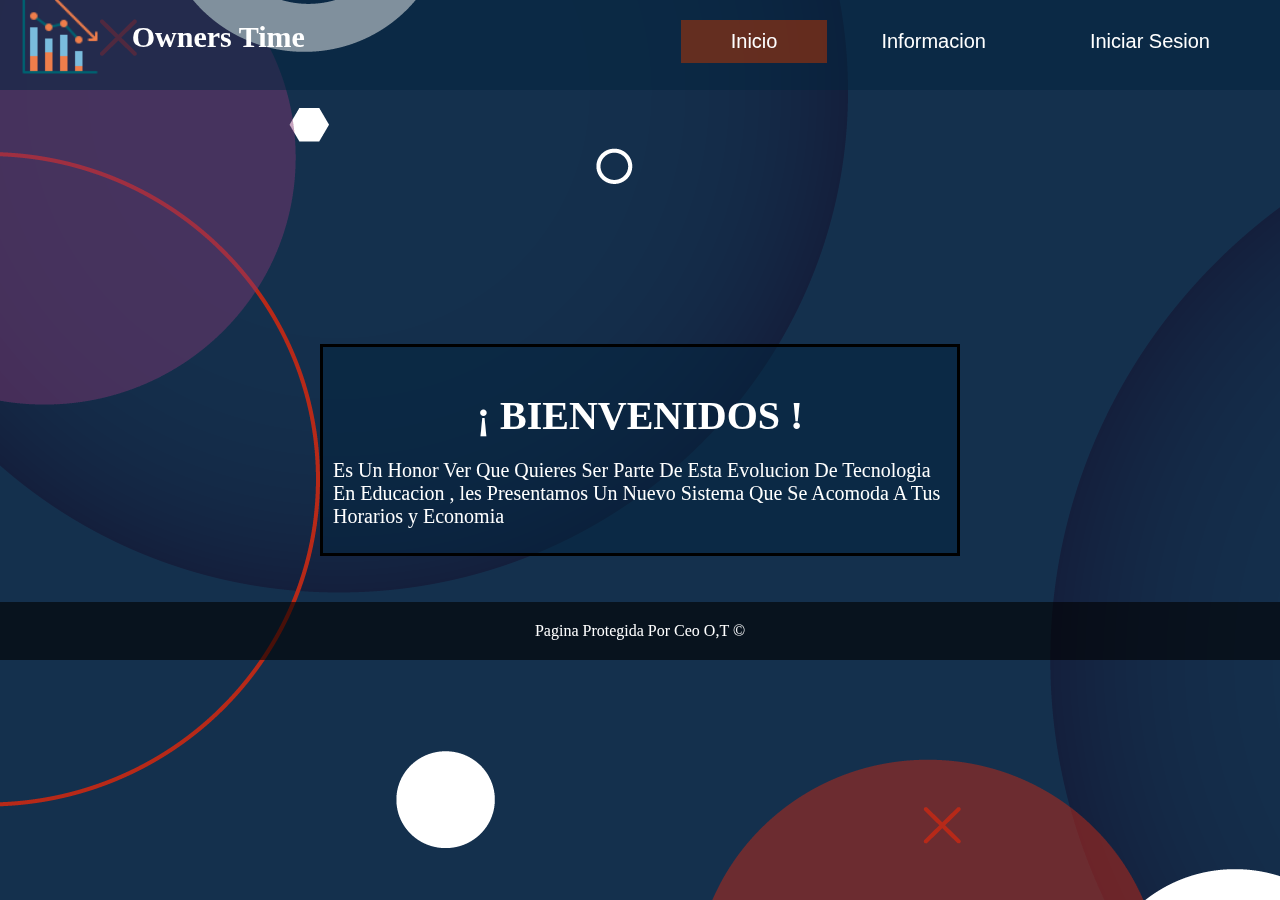
<file: index.html>
<!DOCTYPE html>
<html lang="en">
<head>
	<meta charset="utf-8">
	<title>Owners Time Company</title>
	<link rel="stylesheet" href="estilos.css">
	<link rel="stylesheet" href="style.css">
</head>
<body>
	<header class="cabezera">

		<input type="checkbox" id="bar">
		<label for="bar" class="icon-menu"><a href="#" class="tituloo">Owners Time</a></label>




		<div class="cab_nav">
			<img src="imagenes/logo(1).png" alt="logo" class="logo_img">
			<h2 class="nomb_logo">Owners Time</h2>
			<ul>
			     <li class="marca"><a href="index.html">Inicio</a></li>
			     <li><a href="informacion.html">Informacion</a></li>
			     <li><a href="acceder.html">Iniciar Sesion</a></li>
			</ul>

		</div>
	</header>
	<div class="imagen_fondo">
		<img src="imagenes/img.png" alt="fondo">
	</div>
	<div class="contenedor">
		<h2 class="titulo_cont">¡ BIENVENIDOS !</h2>
		<p><span class="parrafo_cont">Es Un Honor Ver Que Quieres Ser Parte De Esta Evolucion De Tecnologia En Educacion , les Presentamos Un Nuevo Sistema Que Se Acomoda A Tus Horarios y Economia</span></p>
	</div>
	<footer class="foot_2">
		<p class="foot_p">Pagina Protegida Por Ceo O,T &COPY</p>
	</footer>
	
	
</body>
</html>
</file>
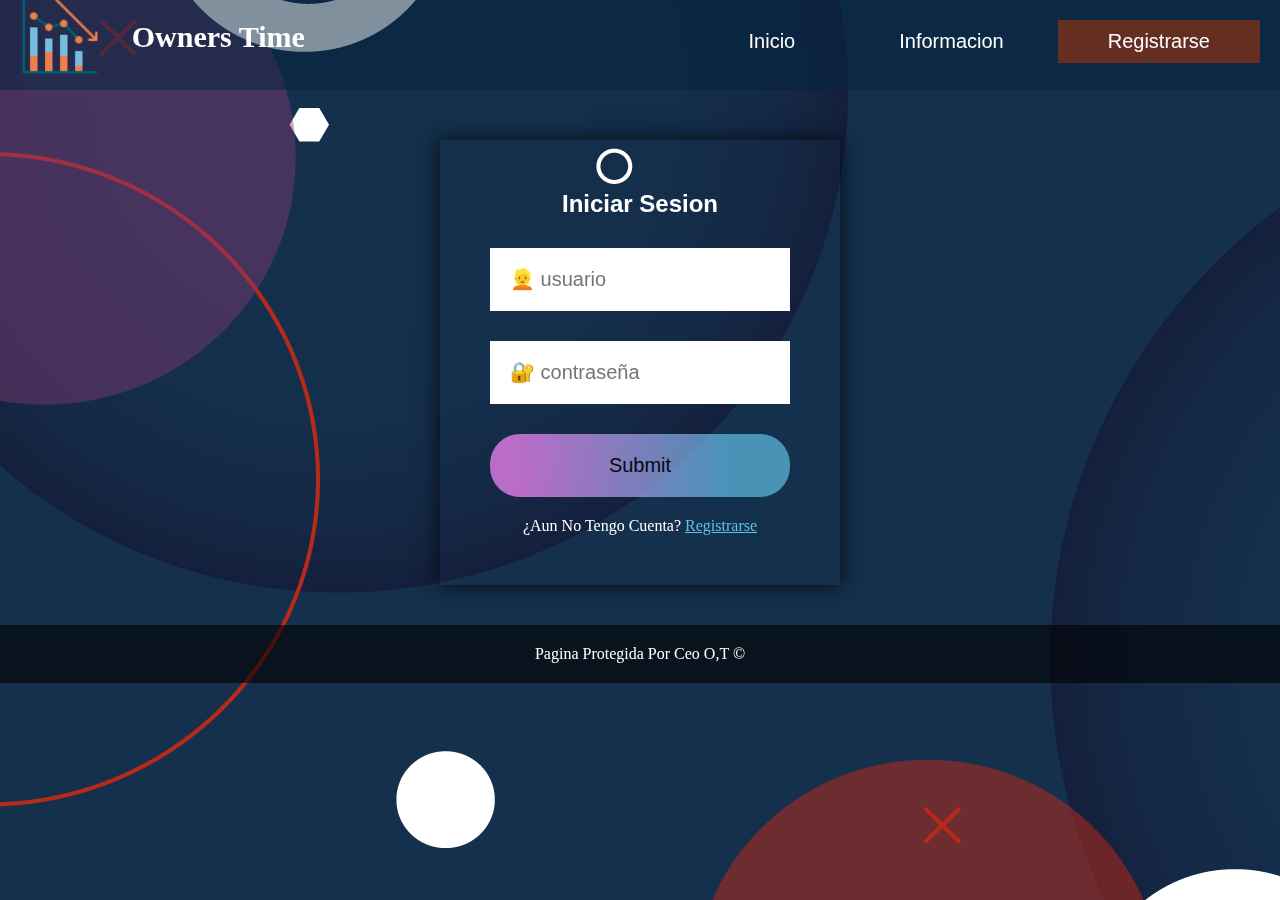
<file: acceder.html>
<!DOCTYPE html>
<html lang="en">
<head>
	<meta charset="utf-8">
	<title>Acceder</title>
	<link rel="stylesheet" type="text/css" href="estilos.css">
	
	<link rel="stylesheet" href="style.css">
</head>
<body>
	<header class="cabezera">

		<input type="checkbox" id="bar">
		<label for="bar" class="icon-menu"><a href="#" class="tituloo">Owners Time</a></label>

		<div class="cab_nav">
			<img src="imagenes/logo(1).png" alt="logo" class="logo_img">
			<h2 class="nomb_logo">Owners Time</h2>
			<ul>
			     <li><a href="index.html">Inicio</a></li>
			     <li><a href="informacion.html">Informacion</a></li>
			     <li class="marca"><a href="registro.html">Registrarse</a></li>
				 
			</ul>

		</div>
	</header>
	<div class="imagen_fondo">
		<img src="imagenes/img.png" alt="fondo">
	</div>
    
    <form action="" method="" class="formulario_ing">
    	<h2 class="info_h2">Iniciar Sesion</h2>
		
    	<input type="text" class="formula" required placeholder="&#128113 usuario" usuario name="usuario" >
    	<input type="password" class="formula" required placeholder="&#128272 contraseña" contraseña   name="pass">
    	<input type="submit" class="enviar">
		<p>¿Aun No Tengo Cuenta? <a href="registro.html">Registrarse</a></p>
    </form>
    <footer class="footer">
		<p class="foot_p">Pagina Protegida Por Ceo O,T &COPY</p>
	</footer>
	
</body>
</html>
</file>
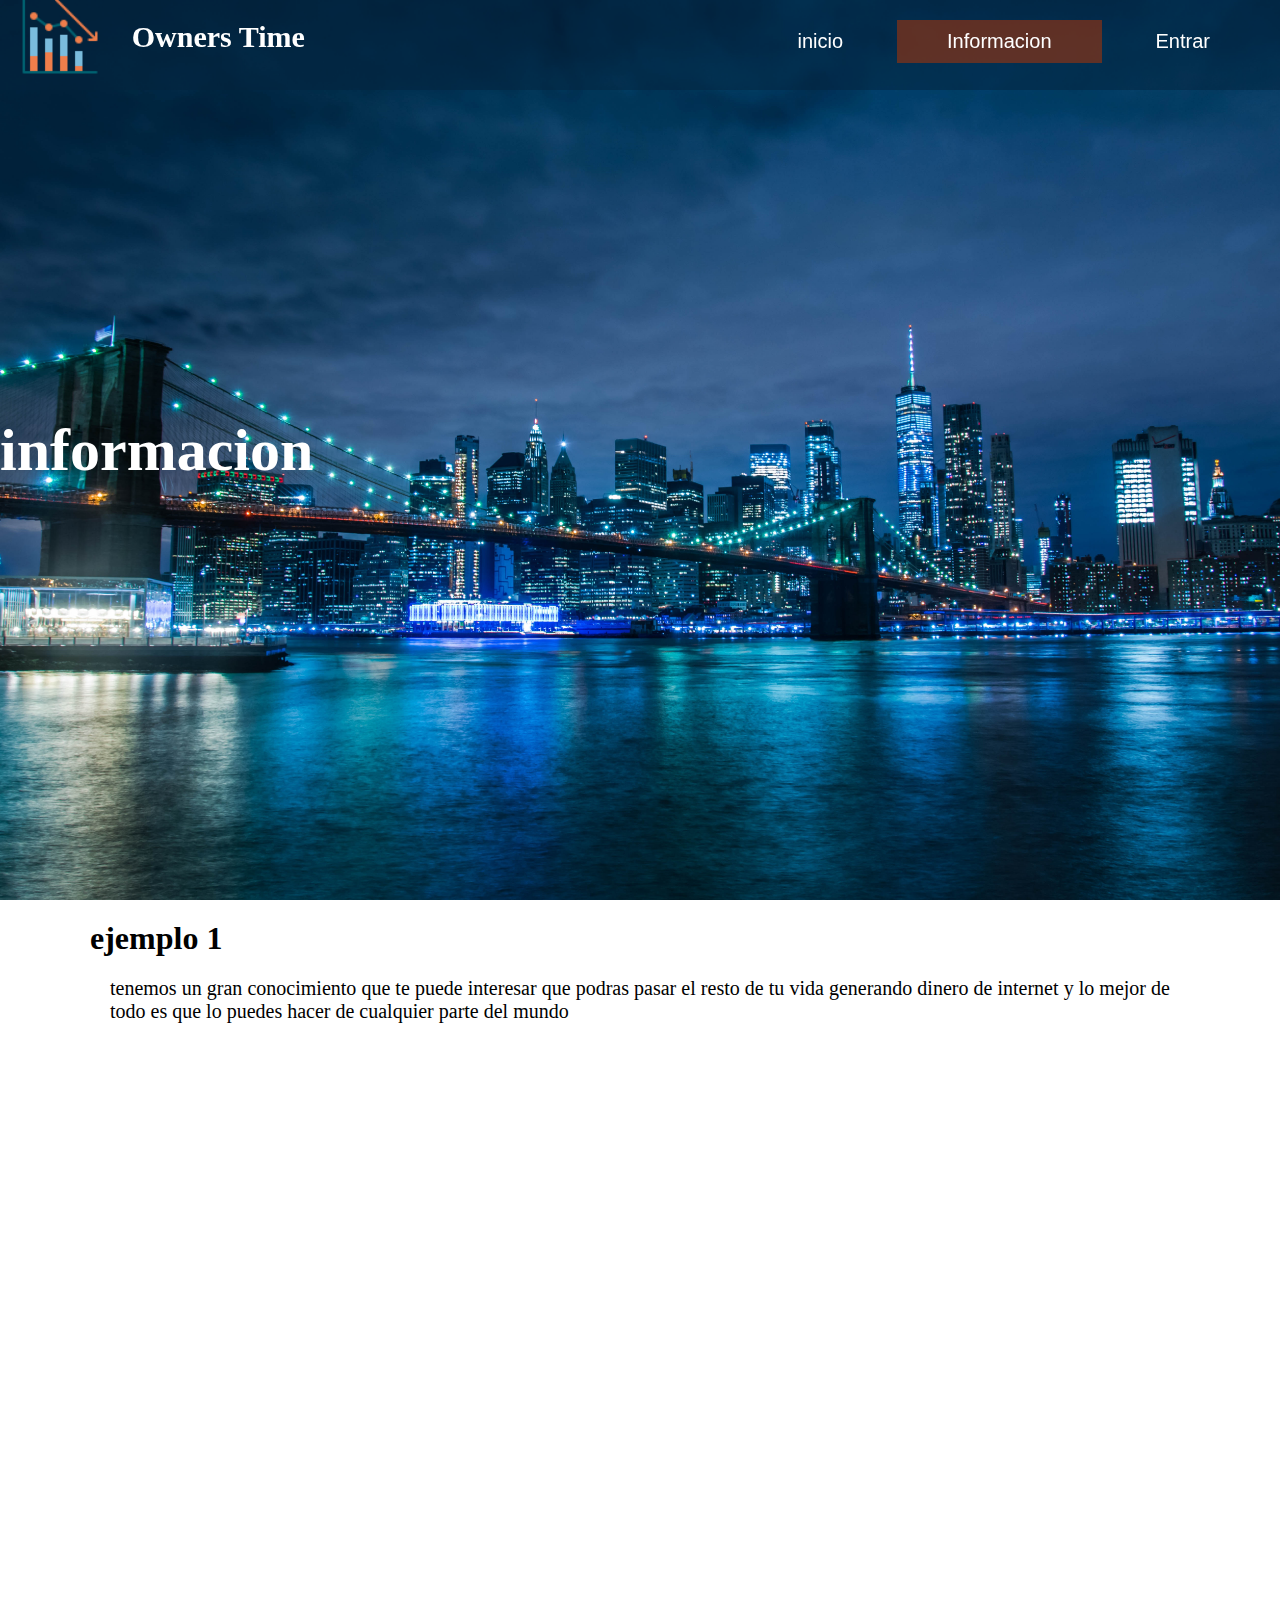
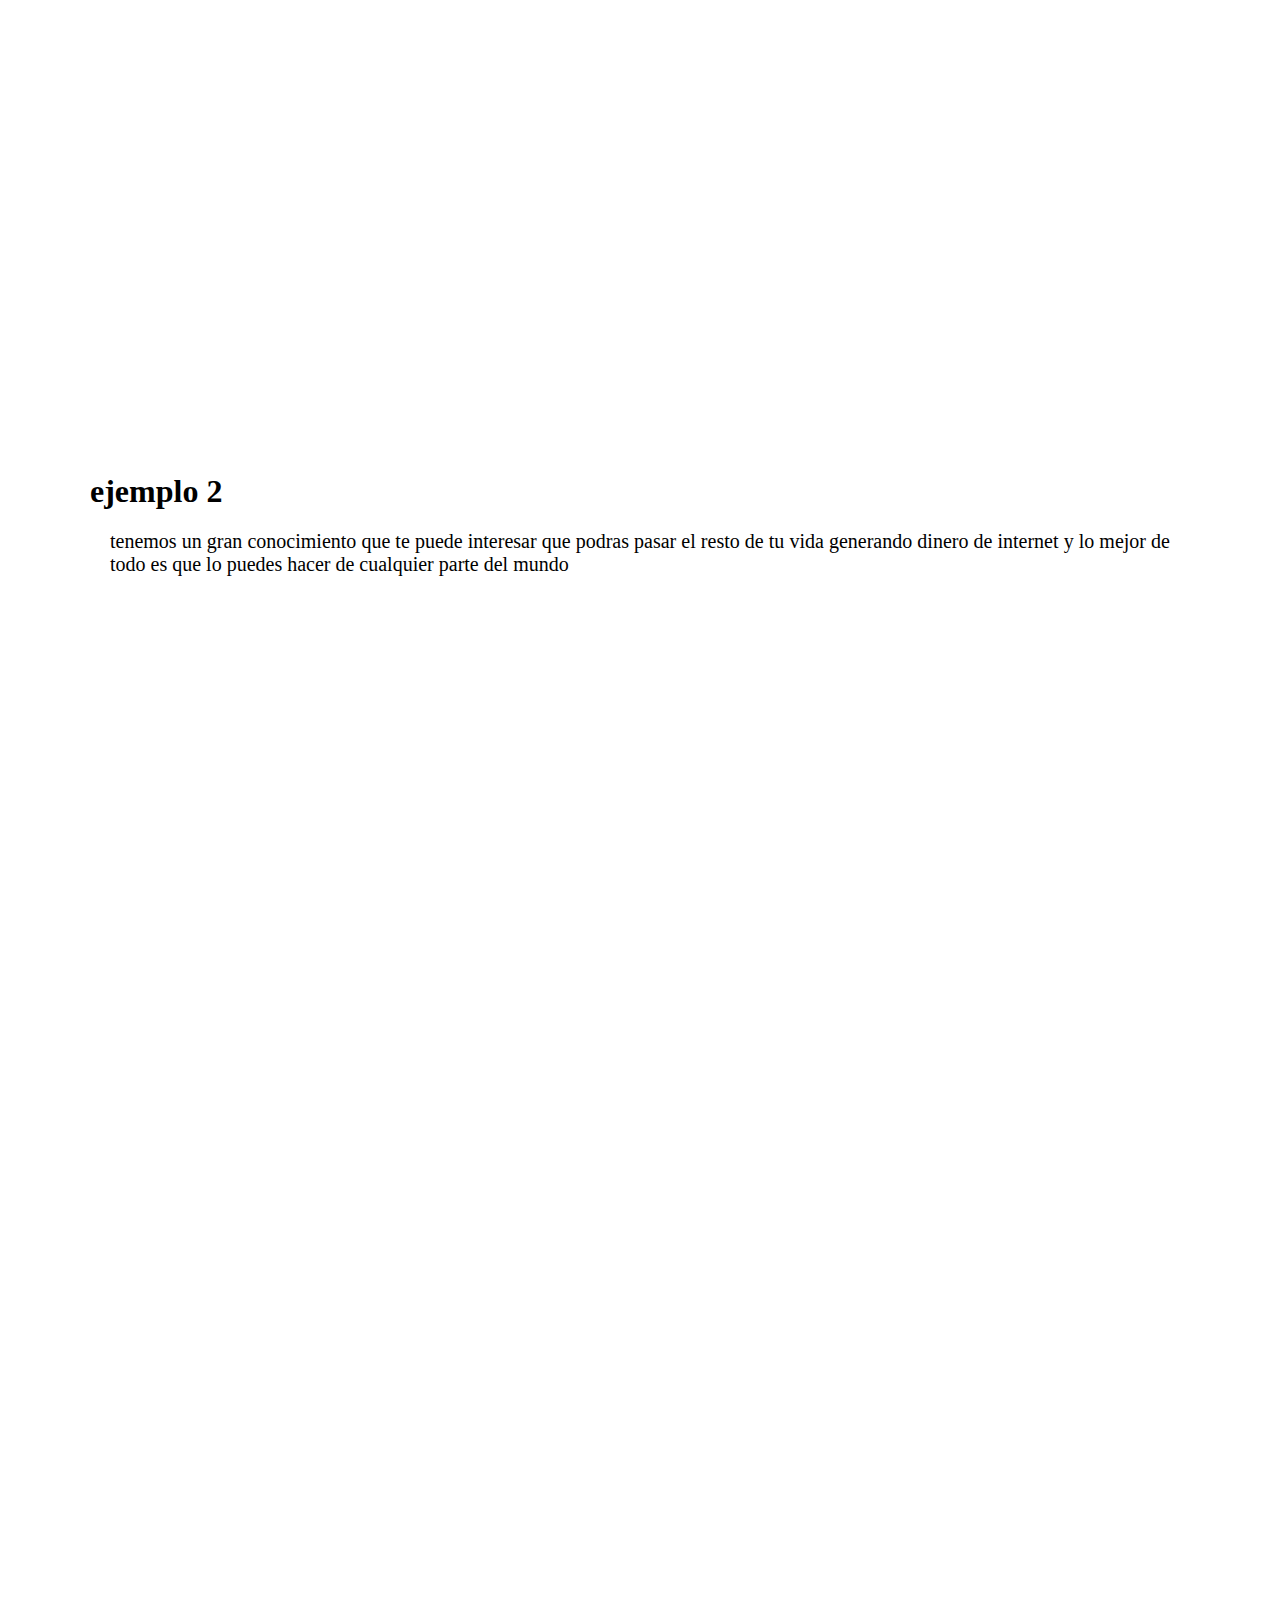
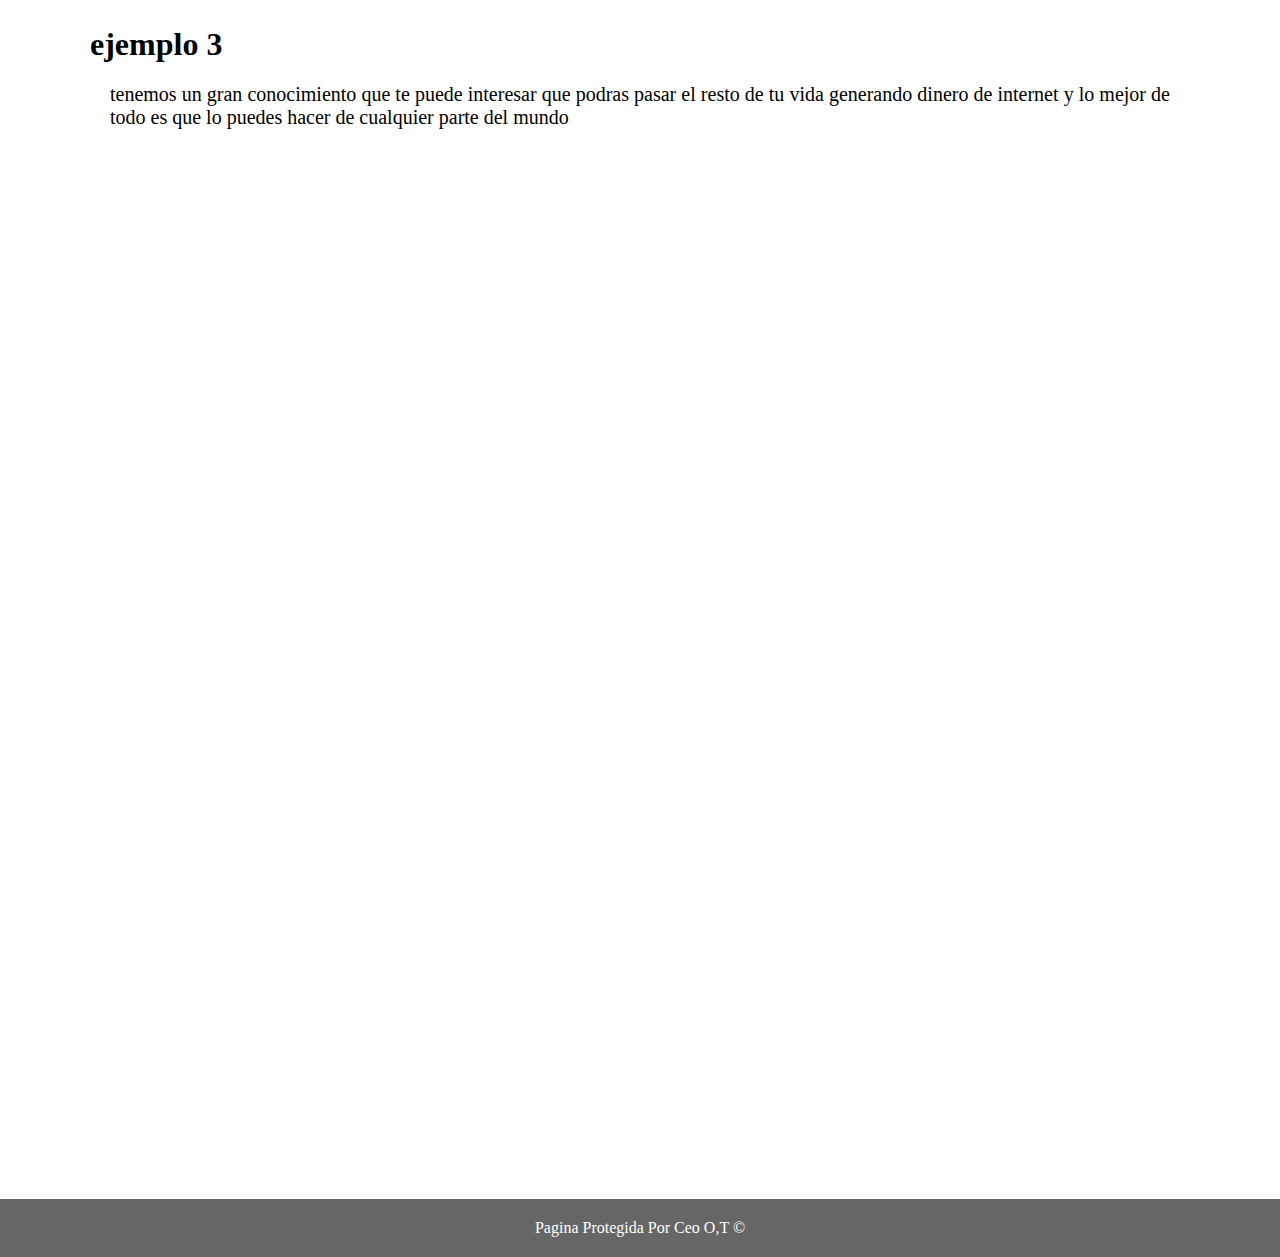
<file: informacion.html>
<!DOCTYPE html>
<html lang="en">
<head>
	<meta charset="utf-8">
	<title>informacion</title>
	<link rel="stylesheet" href="parallax.css">
    <link rel="stylesheet" href="estilos.css">
	<link rel="stylesheet" href="style.css">
</head>
<body>
	<header class="cabezera">
        
        <input type="checkbox" id="bar">
		<label for="bar" class="icon-menu"><a href="#" class="tituloo">Owners Time</a></label>

		<div class="cab_nav">
			<img src="imagenes/logo(1).png" alt="logo" class="logo_img">
			<h2 class="nomb_logo">Owners Time</h2>
			<ul>
			     <li><a href="index.html">inicio</a></li>
			     <li class="marca"><a href="informacion.html">Informacion</a></li>
			     <li><a href="acceder.html">Entrar</a></li>
			</ul>

		</div>
	</header>

	<div class="fondo_p">
		<h1>informacion</h1>	
	</div>
	<section class="seccion_f">
		<h1 class="titulo">ejemplo 1</h1>
		<p class="parrafos">tenemos un gran conocimiento que te puede interesar que podras  pasar el resto de tu vida  generando dinero de internet y lo mejor de todo es que lo puedes hacer de cualquier parte del mundo</p>
	</section>
	<section class="seccion">
		<h2>diseño</h2>
	</section>

	<section class="seccion_f">
		<h1 class="titulo">ejemplo 2</h1>
		<p class="parrafos">tenemos un gran conocimiento que te puede interesar que podras  pasar el resto de tu vida  generando dinero de internet y lo mejor de todo es que lo puedes hacer de cualquier parte del mundo</p>
	</section>
	<section class="seccion_2">
		<h2>Web</h2>
	</section>

	<section class="seccion_f">
		<h1 class="titulo">ejemplo 3</h1>
		<p class="parrafos">tenemos un gran conocimiento que te puede interesar que podras  pasar el resto de tu vida  generando dinero de internet y lo mejor de todo es que lo puedes hacer de cualquier parte del mundo</p>
	</section>
	<section class="seccion_3">
		<h2>Owners Time Company</h2>
	</section>

	

	<footer class="footer">
		<p class="foot_p">Pagina Protegida Por Ceo O,T &COPY</p>
	</footer>


</body>
</html>
</file>
<file: estilos.css>
*{
    padding: 0px;
	margin: 0px;
	box-sizing: border-box;
}

header{
	width: 2000px;
	height: 90px;
    background-color: rgba(4, 36, 61, 0.507);
	
}
.cab_nav{
	width: 100%;
	padding: 20px;
	text-align: right;
	position: fixed;
	top: 0px;
}
.cab_nav ul li{
	list-style: none;
	display: inline-block;
	padding: 10px 50px;
	color: white;
	font-size: 20px;
	font-family: sans-serif;
	cursor: pointer;
}
.cab_nav ul li a{
	text-decoration: none;
	color: white;
}
.nomb_logo{
	width: 280px;
	padding: 0px 20px;
	float: left;
	position: relative;
	top: 5%;
	left: 2%;
	color: #fff;
	font-size: 30px;
}
.logo_img{
	width: 80px;
	position: absolute;
	top: -4px;
	left: 20px;
}
.contenedor{
	position: absolute;
	top: 50%;
	left: 50%;
	transform: translateX(-50%)translateY(-50%);
	padding: 25px 10px;
	border: solid;
	background-color: rgba(4, 36, 61, 0.507);
}
.titulo_cont{
	font-size: 40px;
	text-align: center;
	padding: 20px 10px;
	color: white;
}
.parrafo_cont{
	font-size: 20px;
	text-align: justify;
	color: white;

}

.video1{
min-width: 100%;
transform: translateX(50px)translateY(50px);
z-index: -1;
top: 1000%;
position: relative;
width: 100px;
height: 100px;
left: 50%;
}


.footer{
	background-color: rgba(0, 0, 0, 0.6);
	bottom: 50%;
	width: 100%;
	padding: 20px 0px;
	position:relative;
	margin-top: 40PX;

}
.foot_2{
	background-color: rgba(0, 0, 0, 0.6);
	margin-top:40%;
	width: 100%;
	padding: 20px 0px;
	position:absolute;
}

.foot_p{
	color: white;
	text-align: center;
}
.marca{
	background-color: rgba(184, 52, 0, 0.514);
}

.imagen_fondo{
	position: fixed;
	top: 40%;
	left: 50%;
	transform: translateX(-50%) translateY(-50%);
	width: 100%;
	height: 100%;
	z-index: -1;
}

.formulario_ing{
	width: 400px;
	max-width: 80%;
	margin: auto;
	margin-top: 50px;
	padding: 50px;
	box-shadow: 0 0 20px 1px rgba(0, 0, 0, 0.712);
	background: rgba(223, 223, 223, 0);
	
}
.formulario_ing p {
	color: white;
	text-align:center ;
	margin-top: 20px;
	padding: 0;

}
.formulario_ing a{
	color: #61bee4;
}

.info_h2{
	text-align: center;
	margin-top: 0;
	color:white;
	font-family: sans-serif;
}
.formula, .enviar{
	display: block;
	padding: 20px;
	width: 100%;
	margin:30px 0px;
	font-size: 20px;
	border: none;
}
.enviar{
    background: -webkit-gradient(linear, 80% 20%, 10% 21%, from(#61bee4), to(#ff8afd));
    border: 0;
    cursor: pointer;
    border-radius: 30px;
    margin-bottom: 0;
    opacity: 0.7;
    transition: .8s ease-out;
    color: #000;
}

.enviar:hover{
	opacity: 3;
	border-radius: 0;
	background:-webkit-gradient(linear, 80% 20%, 10% 21%, from(#ff8afd), to(#61bee4) )
}
#bar, .icon-menu{
	display: none;
}

@media screen and (max-width: 1000px){
	#bar {
		width: 100px;
		height: 70px;
		position: fixed;
		top: 0;
		background: white;
		z-index: 10000;
		display: none;
	}

	.icon-menu{
		display: block;
		color: rgb(255, 255, 255);
		font-size:40px;
		left: 30px;
		margin-top: 18px;
		position: absolute;
		z-index: 1000000;
	}
	header{
		height: 70px;
		position: fixed;
		width: 100%;
		background-color:  rgb(0, 0, 0);
		top: o;
		z-index: 10;
	}
	.cab_nav{
		width: 70%;
		height: 100%;
		position: fixed;
		margin: 0;
		transform: translateX(-100%);
		background-color: rgba(21, 19, 17, 1);
		transition: all 0.7s ease-in;
	}
	.logo_img{ 
		display: none;
		
	}
	.nomb_logo{
		display: none;
	}
	.tituloo{
		color: white;
		text-decoration: none;
		padding: 0px 5%;
		position: fixed;
	}
	header .cab_nav ul li{
		display: block;
		border-bottom: 1px solid rgba(225, 225, 225, 0.9);
		padding: 10px 0px;
		width: 300px;
		text-align: center;
		margin-top: 20%;


	}
	

	#bar:checked~ .cab_nav{
		transform: translateX(-0%);
		transition: all 0.6s ease-out;
		background-color: rgba(29, 25, 29, 0.7);
	}

}
</file>
<file: style.css>
@font-face {
  font-family: 'icomoon';
  src:  url('fonts/icomoon.eot?nf3tgn');
  src:  url('fonts/icomoon.eot?nf3tgn#iefix') format('embedded-opentype'),
    url('fonts/icomoon.ttf?nf3tgn') format('truetype'),
    url('fonts/icomoon.woff?nf3tgn') format('woff'),
    url('fonts/icomoon.svg?nf3tgn#icomoon') format('svg');
  font-weight: normal;
  font-style: normal;
  font-display: block;
}

[class^="icon-"], [class*=" icon-"] {
  /* use !important to prevent issues with browser extensions that change fonts */
  font-family: 'icomoon' !important;
  speak-as: never;
  font-style: normal;
  font-weight: normal;
  font-variant: normal;
  text-transform: none;
  line-height: 1;

  /* Better Font Rendering =========== */
  -webkit-font-smoothing: antialiased;
  -moz-osx-font-smoothing: grayscale;
}

.icon-menu:before {
  content: "\e9bd";
}
</file>
<file: parallax.css>
*{
	padding: 0px;
	margin: 0px;
	box-sizing: border-box;
}

header{
	width: 2000px;
	height: 90px;
    background-color: rgba(51, 127, 187, 0.4);
    position: fixed;
}
.cab_nav{
	width: 100%;
	padding: 20px;
	text-align: right;
	position: fixed;
	top: 0px;
}
.cab_nav ul li{
	list-style: none;
	display: inline-block;
	padding: 10px 50px;
	color: white;
	font-size: 20px;
	font-family: sans-serif;
	cursor: pointer;
}
.cab_nav ul li a{
	text-decoration: none;
	color: white;
}
.nomb_logo{
	width: 280px;
	padding: 0px 20px;
	float: left;
	position: relative;
	top: 5%;
	left: 2%;
	color: #fff;
	font-size: 30px;
}
.logo_img{
	width: 80px;
	position: absolute;
    top: -4px;
    left: 20px;
}
.fondo_p{
	width: 100%;
	height: 100vh;
	background: url(imagenes/fondo11.jpg);
	background-position: center;
	background-size: cover;
	background-attachment: fixed;
	display: flex;
	align-items: center;
}

.fondo_p h1{
	font-size: 60px;
	color: #fff;
	

} 
.seccion_f{
	max-width: 1100px;
	width: 90%;
	overflow: hidden;
	margin: auto;
	color: #000;
	padding: 20px 0px;
}
.seccion{
	background: url(imagenes/imagen2.jpg);
	width: 100%;
	height: 110vh;
	background-position: center;
	position: center;
	background-size: cover;
	background-attachment: fixed;
	justify-content: center;
	align-items: center;
}
.seccion h2, .seccion_1 h2, .seccion_2 h2, .seccion_3{
	font-size: 60px;
	text-align: center;
	padding: 400px 0px;
	color: #fff;
}
.titulos{
	font-size:35px;
	text-align: center;
	padding: 60px 0px;
}
.parrafos{
	font-size: 20px;
	padding: 20px;
	text-align: justify;
}
/* replicas */

.seccion_1{
	background: url(imagenes/imagen3.jpg);
	width: 100%;
	height: 110vh;
	background-position: center;
	position: center;
	background-size: cover;
	background-attachment: fixed;
	justify-content: center;
	align-items: center;
}
.seccion_2{
	background: url(imagenes/estudio.jpeg);
	width: 100%;
	height: 110vh;
	background-position: center;
	position: center;
	background-size: cover;
	background-attachment: fixed;
	justify-content: center;
	align-items:center;
}
.seccion_3{
	background: url(imagenes/trading.jpg);
	width: 100%;
	height: 110vh;
	background-position: center;
	position: center;
	background-size: cover;
	background-attachment: fixed;
	justify-content: center;
	align-items: center;
}
.footer{
	background-color: rgba( 0, 0, 0.1);
	margin-top: 0%;
	width: 100%;
	padding: 20px 0px;
	position: relative;
}
.foot_p{
	color: white;
	text-align: center;
}
.marca{
	background-color: rgba(252, 99, 11, 0.363);
}
#bar, .icon-menu{
    display: none;
}
@media screen and (max-width: 1000px){
	#bar {
		width: 100px;
		height: 70px;
		position: fixed;
		top: 0;
		background: white;
		z-index: 10000;
		display: none;
	}

	.icon-menu{
		display: block;
		color: #fff;
		font-size:40px;
		left: 30px;
		margin-top: 18px;
		position: absolute;
		z-index: 1000000;
	}
	header{
		height: 70px;
		position: fixed;
		width: 100%;
		background-color:  rgba(21, 9, 17, 1);
		top: o;
		z-index: 10;
	}
	.cab_nav{
		width: 70%;
		height: 100%;
		position: fixed;
		margin: 0;
		transform: translateX(-100%);
		background-color: rgba(21, 19, 17, 1);
		transition: all 0.7s ease-in;
	}
	.logo_img{ 
		display: none;
		
	}
	.nomb_logo{
		display: none;
	}
	.tituloo{
		color: white;
		text-decoration: none;
		padding: 0px 5%;
		position: fixed;
	}
	header .cab_nav ul li{
		display: block;
		border-bottom: 1px solid rgba(225, 225, 225, 0.9);
		padding: 10px 0px;
		width: 300px;
		text-align: center;
		margin-top: 20%;


	}
	

	#bar:checked~ .cab_nav{
		transform: translateX(-0%);
		transition: all 0.6s ease-out;
		background-color: rgba(29, 25, 29, 0.7);
	}
}
</file>
